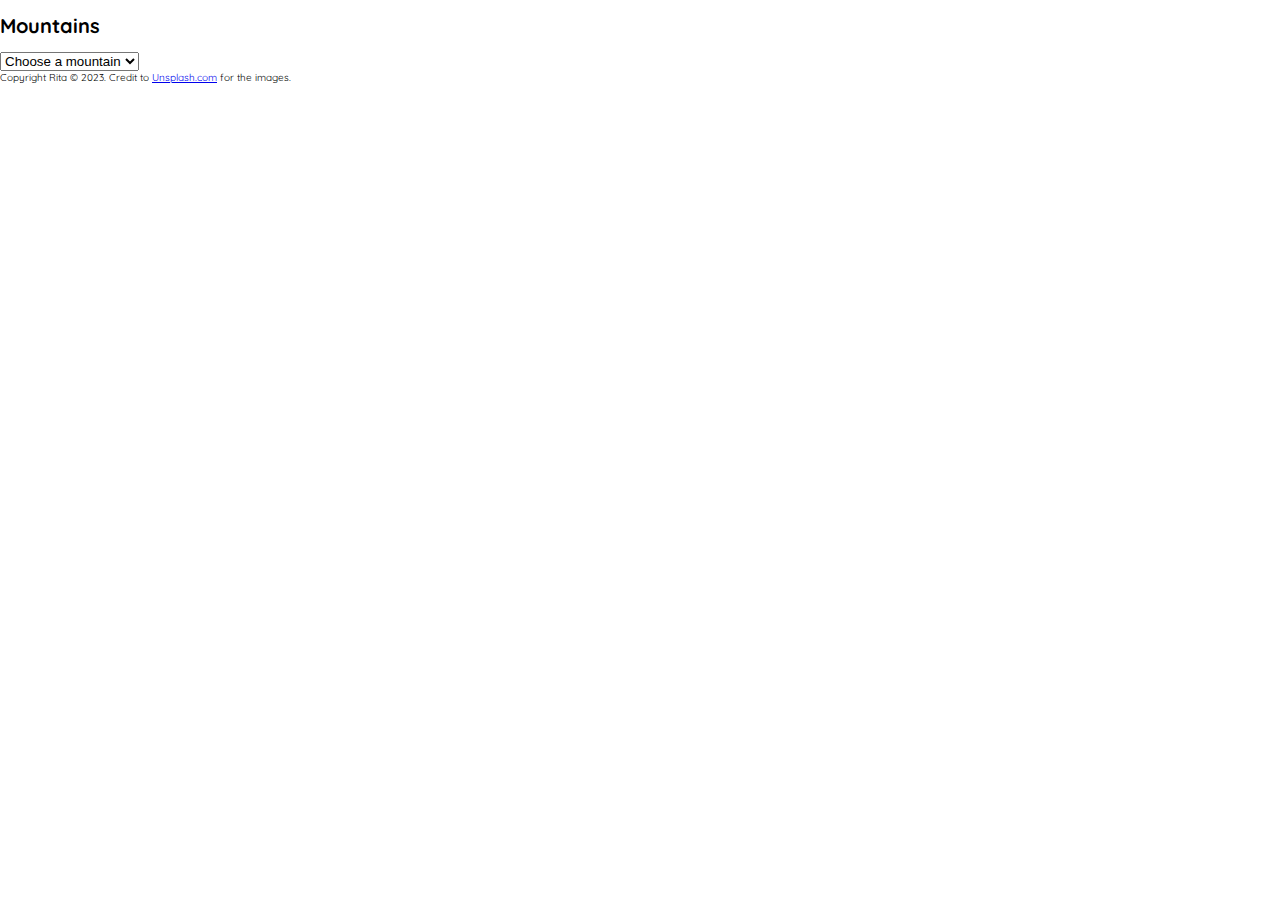
<file: mountains.html>
<!DOCTYPE html>
<html lang="en">

<head>
    <meta charset="UTF-8">
    <meta http-equiv="X-UA-Compatible" content="IE=edge">
    <meta name="viewport" content="width=device-width, initial-scale=1.0">
    <title>Mountains</title>

    <link href="https://cdn.jsdelivr.net/npm/bootstrap@5.3.0-alpha3/dist/css/bootstrap.min.css" rel="stylesheet"
        integrity="sha384-KK94CHFLLe+nY2dmCWGMq91rCGa5gtU4mk92HdvYe+M/SXH301p5ILy+dN9+nJOZ" crossorigin="anonymous">
    <link rel="stylesheet" href="style.css">

    <script defer src="https://cdn.jsdelivr.net/npm/bootstrap@5.3.0-alpha3/dist/js/bootstrap.bundle.min.js"
        integrity="sha384-ENjdO4Dr2bkBIFxQpeoTz1HIcje39Wm4jDKdf19U8gI4ddQ3GYNS7NTKfAdVQSZe"
        crossorigin="anonymous"></script>

    <script defer src="./scripts/mountainData.js"></script>
    <script defer src="mountains.js"></script>
</head>

<body>
    <header>
        <h1>Mountains</h1>
        <select name="mountain-choice" id="mountain-choice">
            <option value="">Choose a mountain</option>
        </select>

    </header>

    <footer>Copyright Rita &copy; 2023. Credit to <a href="https://unsplash.com/">Unsplash.com</a> for the images.
    </footer>
</body>

</html>
</file>
<file: style.css>
@import url('https://fonts.googleapis.com/css?family=Quicksand:400,500,700');

html,
body {
    margin: 0;
    padding: 0;
    box-sizing: border-box;
    font-family: "Quicksand", sans-serif;
    font-size: 62.5%;
    font-size: 10px;
}

/* Navbar section */

.nav {
    width: 100%;
    height: 65px;
    position: fixed;
    line-height: 65px;
    text-align: center;
}

.nav div.logo {
    float: left;
    width: auto;
    height: auto;
    padding-left: 3rem;
}

.nav div.logo a {
    text-decoration: none;
    color: #fff;
    font-size: 2.5rem;
}

.nav div.logo a:hover {
    color: #00E676;
}

.nav div.main_list {
    height: 65px;
    float: right;
}

.nav div.main_list ul {
    width: 100%;
    height: 65px;
    display: flex;
    list-style: none;
    margin: 0;
    padding: 0;
}

.nav div.main_list ul li {
    width: auto;
    height: 65px;
    padding: 0;
    padding-right: 3rem;
}

.nav div.main_list ul li a {
    text-decoration: none;
    color: #fff;
    line-height: 65px;
    font-size: 2.4rem;
}

.nav div.main_list ul li a:hover {
    color: #ddd;
}


/* Home section */

.home {
    width: 100%;
    height: 100vh;
    background-image: url(/images/mountain.jpeg);
    background-position: center top;
    background-size: cover;
}

.navTrigger {
    display: none;
}

.nav {
    padding-top: 20px;
    padding-bottom: 20px;
    -webkit-transition: all 0.4s ease;
    transition: all 0.4s ease;
}


/* Media qurey section */

@media screen and (min-width: 768px) and (max-width: 1024px) {
    .container {
        margin: 0;
    }
}

@media screen and (max-width:768px) {
    .navTrigger {
        display: block;
    }

    .nav div.logo {
        margin-left: 15px;
    }

    .nav div.main_list {
        width: 100%;
        height: 0;
        overflow: hidden;
    }

    .nav div.show_list {
        height: auto;
        display: none;
    }

    .nav div.main_list ul {
        flex-direction: column;
        width: 100%;
        height: 100vh;
        right: 0;
        left: 0;
        bottom: 0;
        background-color: #111;
        /*same background color of navbar*/
        background-position: center top;
    }

    .nav div.main_list ul li {
        width: 100%;
        text-align: right;
    }

    .nav div.main_list ul li a {
        text-align: center;
        width: 100%;
        font-size: 3rem;
        padding: 20px;
    }

    .nav div.media_button {
        display: block;
    }
}


/* Animation */
/* Inspiration taken from Dicson https://codemyui.com/simple-hamburger-menu-x-mark-animation/ */

.navTrigger {
    cursor: pointer;
    width: 30px;
    height: 25px;
    margin: auto;
    position: absolute;
    right: 30px;
    top: 0;
    bottom: 0;
}

.navTrigger i {
    background-color: #fff;
    border-radius: 2px;
    content: '';
    display: block;
    width: 100%;
    height: 4px;
}

.navTrigger i:nth-child(1) {
    -webkit-animation: outT 0.8s backwards;
    animation: outT 0.8s backwards;
    -webkit-animation-direction: reverse;
    animation-direction: reverse;
}

.navTrigger i:nth-child(2) {
    margin: 5px 0;
    -webkit-animation: outM 0.8s backwards;
    animation: outM 0.8s backwards;
    -webkit-animation-direction: reverse;
    animation-direction: reverse;
}

.navTrigger i:nth-child(3) {
    -webkit-animation: outBtm 0.8s backwards;
    animation: outBtm 0.8s backwards;
    -webkit-animation-direction: reverse;
    animation-direction: reverse;
}

.navTrigger.active i:nth-child(1) {
    -webkit-animation: inT 0.8s forwards;
    animation: inT 0.8s forwards;
}

.navTrigger.active i:nth-child(2) {
    -webkit-animation: inM 0.8s forwards;
    animation: inM 0.8s forwards;
}

.navTrigger.active i:nth-child(3) {
    -webkit-animation: inBtm 0.8s forwards;
    animation: inBtm 0.8s forwards;
}

@-webkit-keyframes inM {
    50% {
        -webkit-transform: rotate(0deg);
    }

    100% {
        -webkit-transform: rotate(45deg);
    }
}

@keyframes inM {
    50% {
        transform: rotate(0deg);
    }

    100% {
        transform: rotate(45deg);
    }
}

@-webkit-keyframes outM {
    50% {
        -webkit-transform: rotate(0deg);
    }

    100% {
        -webkit-transform: rotate(45deg);
    }
}

@keyframes outM {
    50% {
        transform: rotate(0deg);
    }

    100% {
        transform: rotate(45deg);
    }
}

@-webkit-keyframes inT {
    0% {
        -webkit-transform: translateY(0px) rotate(0deg);
    }

    50% {
        -webkit-transform: translateY(9px) rotate(0deg);
    }

    100% {
        -webkit-transform: translateY(9px) rotate(135deg);
    }
}

@keyframes inT {
    0% {
        transform: translateY(0px) rotate(0deg);
    }

    50% {
        transform: translateY(9px) rotate(0deg);
    }

    100% {
        transform: translateY(9px) rotate(135deg);
    }
}

@-webkit-keyframes outT {
    0% {
        -webkit-transform: translateY(0px) rotate(0deg);
    }

    50% {
        -webkit-transform: translateY(9px) rotate(0deg);
    }

    100% {
        -webkit-transform: translateY(9px) rotate(135deg);
    }
}

@keyframes outT {
    0% {
        transform: translateY(0px) rotate(0deg);
    }

    50% {
        transform: translateY(9px) rotate(0deg);
    }

    100% {
        transform: translateY(9px) rotate(135deg);
    }
}

@-webkit-keyframes inBtm {
    0% {
        -webkit-transform: translateY(0px) rotate(0deg);
    }

    50% {
        -webkit-transform: translateY(-9px) rotate(0deg);
    }

    100% {
        -webkit-transform: translateY(-9px) rotate(135deg);
    }
}

@keyframes inBtm {
    0% {
        transform: translateY(0px) rotate(0deg);
    }

    50% {
        transform: translateY(-9px) rotate(0deg);
    }

    100% {
        transform: translateY(-9px) rotate(135deg);
    }
}

@-webkit-keyframes outBtm {
    0% {
        -webkit-transform: translateY(0px) rotate(0deg);
    }

    50% {
        -webkit-transform: translateY(-9px) rotate(0deg);
    }

    100% {
        -webkit-transform: translateY(-9px) rotate(135deg);
    }
}

@keyframes outBtm {
    0% {
        transform: translateY(0px) rotate(0deg);
    }

    50% {
        transform: translateY(-9px) rotate(0deg);
    }

    100% {
        transform: translateY(-9px) rotate(135deg);
    }
}

.affix {
    padding: 0;
    background-color: #111;
}

.myH2 {
    text-align: center;
    font-size: 4rem;
}

.myP {
    text-align: justify;
    padding-left: 15%;
    padding-right: 15%;
    font-size: 20px;
}

@media all and (max-width:700px) {
    .myP {
        padding: 2%;
    }
}
</file>
